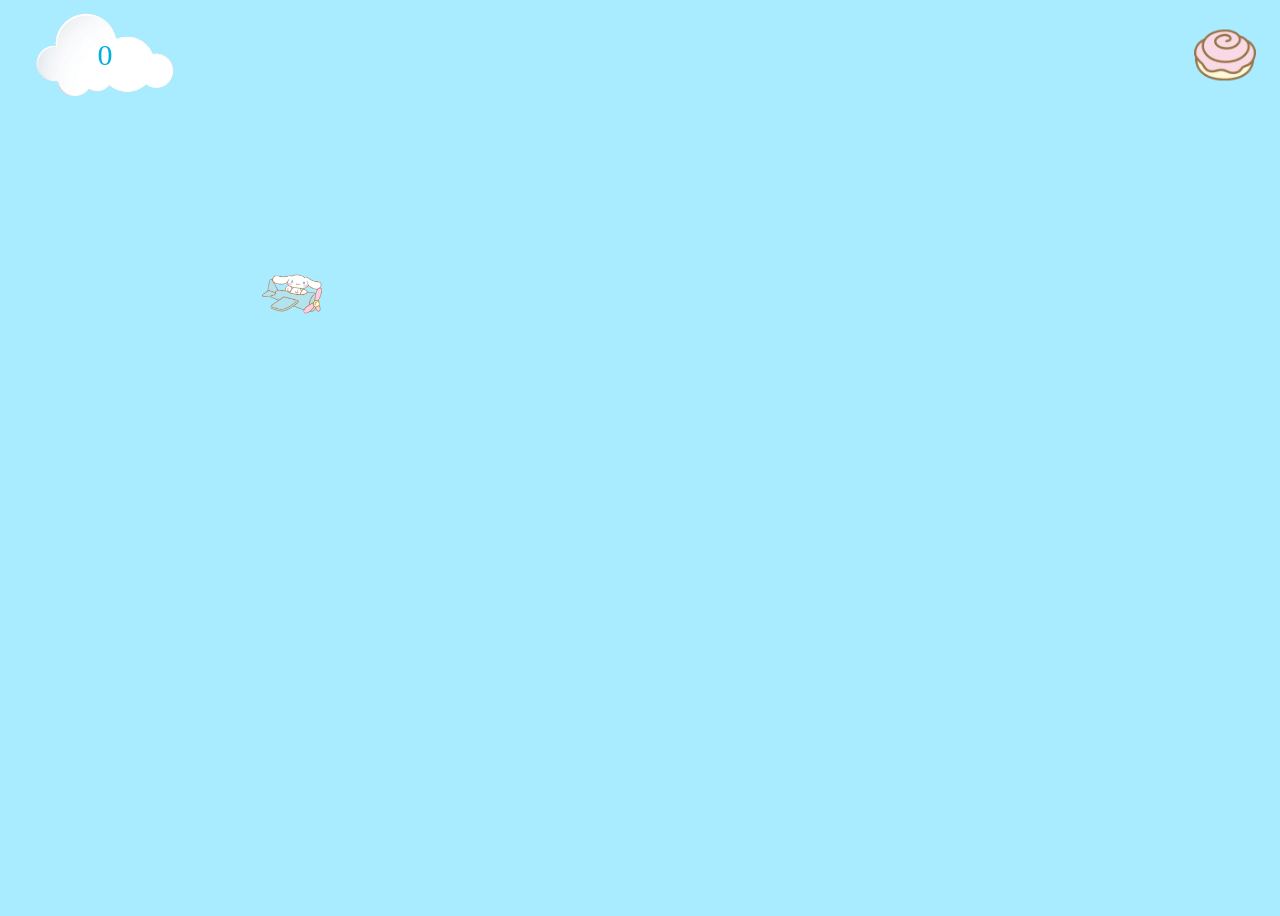
<file: fsd-projects/bouncing-box/index.html>
<!DOCTYPE html>
<html>

<head>
  <meta charset="utf-8" />
  <title>Bouncing Box</title>
  <script src="jquery.min.js"></script>
  <!-- FONTS EMBED BELOW -->
 
  <!-- FONTS ENBED ABOVE -->
  <style>
    /* FONTS EMBED BELOW */
    
    /* FONTS EMBED ABOVE */
    .box {
      background-image: url("imagesB/cinnaPlane.png");
      background-size: contain;
      background-repeat: no-repeat;
      background-position: center;
      width: 70px;
      height: 70px;
      font-size: 300%;
      text-align: center;
      user-select: none;
      display: block;
      position: absolute;
      top: 100px;
      /* Change me! */
      left: 0px;
    }
    .board {
      height: 100vh;
      background-color: rgb(169, 235, 255);
    }
    .scoreBoard {
      height: 100px;
      width: 200px;
      left: 5px;
      top: 5px;
      background-image: url("imagesB/scoreBoard.png");
      background-size: contain;
      background-repeat: no-repeat;
      background-position: center;
      color: rgb(0, 175, 219);
      font-size: 30px;
      place-content: center;
      text-align: center;
      margin: 5;
      position: fixed;
      /* padding: 15px; */
    }
    #reset {
      height: 100px;
      width: 100px;
      background-image: url("imagesB/resetButton.png");
      background-size: contain;
      background-repeat: no-repeat;
      background-position: center;
      right: 5px;
      top: 5px;
      position: fixed;
    }
    .modal {
      display: none;
      position: fixed;
      z-index: 1;
      top: 50%;
      left: 50%;
      transform: translate(-50%, -50%);
      width: 100%;
      height: 100%;
      overflow: auto;
      background-color: rgb(0, 0, 0);
      background-color: rgba(0, 0, 0, 0.4);
    }

    .modalContent {
      background-color: rgb(164, 255, 255);
      color: rgb(0, 173, 241);
      margin: 15% auto;
      text-align: center;
      padding: 20px;
      border: 1px solid;
      border-color: white;
      width: 80%;
    }

    .closeAndReset {
      color: white;
      float: right;
      font-size: 28px;
      font-weight: bold;
    }

    .closeAndReset:hover,
    .closeAndReset:focus {
      color: black;
      text-decoration: none;
      cursor: pointer;
    }
  </style>
  <script src="//cdnjs.cloudflare.com/ajax/libs/jquery/2.1.1/jquery.min.js"></script>
</head>

<body class="board">
  <!-- HTML for the box -->
  <div class="box"></div>
  <div class="scoreBoard">0</div>
  <div id=reset></div>

  <!-- Modal Popups: https://www.w3schools.com/howto/howto_css_modals.asp -->

  <div id="endGameModal" class="modal">
    <div class="modalContent">
      <span class="closeAndReset">&times;</span>
      <h2 id="endGameMessage">error</h2>
    </div>
  </div>

  <script>
    (function () {
      "use strict";
      /* global jQuery */

      /////////////////////////// ///////////////////////////////////////
      /////////////////// SETUP DO NOT DELETE //////////////////////////
      //////////////////////////////////////////////////////////////////

      const box = jQuery(".box"); // reference to the HTML .box element
      const scoreBoard = jQuery(".scoreBoard")
      const board = jQuery(".board"); // reference to the HTML .board element
      const reset = jQuery("#reset");
      const resetModal = jQuery(".closeAndReset");
      const boardWidth = board.width(); // the maximum X-Coordinate of the screen
      const boardHeight = jQuery(window).height();
      // update the boardWidth variable when the window is resized
      jQuery(window).on("resize", function () {
        boardWidth = board.width();
      });

      // Every 50 milliseconds, call the update Function (see below)
      // setInterval(update, 50);
      let interval = setInterval(update, 50)

      // Every time the box is clicked, call the handleBoxClick Function (see below)
      box.on("click", handleBoxClick);
      board.on("click", boardClick);

      reset.on("click", resetGame1);
      resetModal.on("click", resetGame1);

      // moves the Box to a new position on the screen along the X-Axis
      function moveBoxTo(newPositionX, newPositionY) {
        box.css("left", newPositionX);
        box.css("top", newPositionY);
      }

      // changes the text displayed on the Box
      function changeBoxText(newText) {
        scoreBoard.text(newText);
      }

     
      // Endgame function

      const popup = document.getElementById('endGameModal');
      const popupMessage = document.getElementById('endGameMessage');
      const resetGame = document.getElementById('closeAndReset');

      function endGame(outcome) {
        clearInterval(interval);
        switch (outcome) {
          case 'win':
            popupMessage.textContent = "You Win!";
            popup.style.display = "block";
            break;
          case 'lose':
            popupMessage.textContent = "You Lose!"
            popup.style.display = "block";
            break;
          case 'reset':
            popup.style.display = "none";
            console.log("error in endGame function");
            positionX = 0;
            positionY = 0;
            points = 0;
            strikes = 0;
            speedX = 10;
            speedY = 10;

            changeBoxText(points);
            moveBoxTo(positionX, positionY);

            interval = setInterval(update, 50);
            break;
          default:
            alert("Error in code!");
        }
      }

      //////////////////////////////////////////////////////////////////
      /////////////////// YOUR CODE BELOW HERE /////////////////////////
      //////////////////////////////////////////////////////////////////

      // TODO 2 - Variable declarations

      let positionX = 0;
      let positionY = 0;
      let points = 0;
      let strikes = 0;
      let speedX = 10;
      let speedY = 10;
      let speedMult = 3;
    
      const cinnaUpRight = "url('imagesB/cinnaPlane/CinnaUpRight.png')";
      const cinnaDownRight = "url('imagesB/cinnaPlane/CinnaDownRight.png')";
      const cinnaUpLeft = "url('imagesB/cinnaPlane/CinnaUpLeft.png')";
      const cinnaDownLeft = "url('imagesB/cinnaPlane/CinnaDownLeft.png')";

      /**
       * This Function will be called 20 times/second.
       * Each time it is called, it should move the Box to a new location.
       * If the box drifts off the screen, turn it around!
       */
      function update() {

        positionX += speedX;
        positionY += speedY;
        if (positionX > boardWidth || positionX < 0) {
          speedX *= -1;
        }
        if (positionY > boardHeight || positionY < 0) {
          speedY *= -1;
        }
        moveBoxTo(positionX, positionY);

        if (speedX > 0 && speedY < 0) {
          box.css("background-image", cinnaUpRight)
        } else if (speedX > 0 && speedY > 0) {
          box.css("background-image", cinnaDownRight)
        } else if (speedX < 0 && speedY < 0) {
          box.css("background-image", cinnaUpLeft)
        } else if (speedX < 0 && speedY > 0) {
          box.css("background-image", cinnaDownLeft)
        }
      }

      /**
       * This Function will be called each time the box is clicked.
       * Each time it is called, it should perform each of the following actions:
       * - increase the points total
       * - increase the speed
       * - move the box to the left side of the screen.
       */
      function handleBoxClick() {
        let randNumX = Math.random() * boardWidth;
        let randNumY = Math.random() * boardHeight;
        positionX = randNumX;
        positionY = randNumY;
        points++;
        changeBoxText(points);

        if (points % 3 === 0) {
          speedX = points * speedMult + 10;
          speedY = points * speedMult + 10;
        }

        if (points === 10) {
          endGame('win');
        }
      }

      function boardClick() {
        strikes++;

        if (strikes === 10) {
          endGame('lose');
        }
      }
      function resetGame1() {
        endGame('reset')
      }



    })();
  </script>
</body>

</html>
</file>
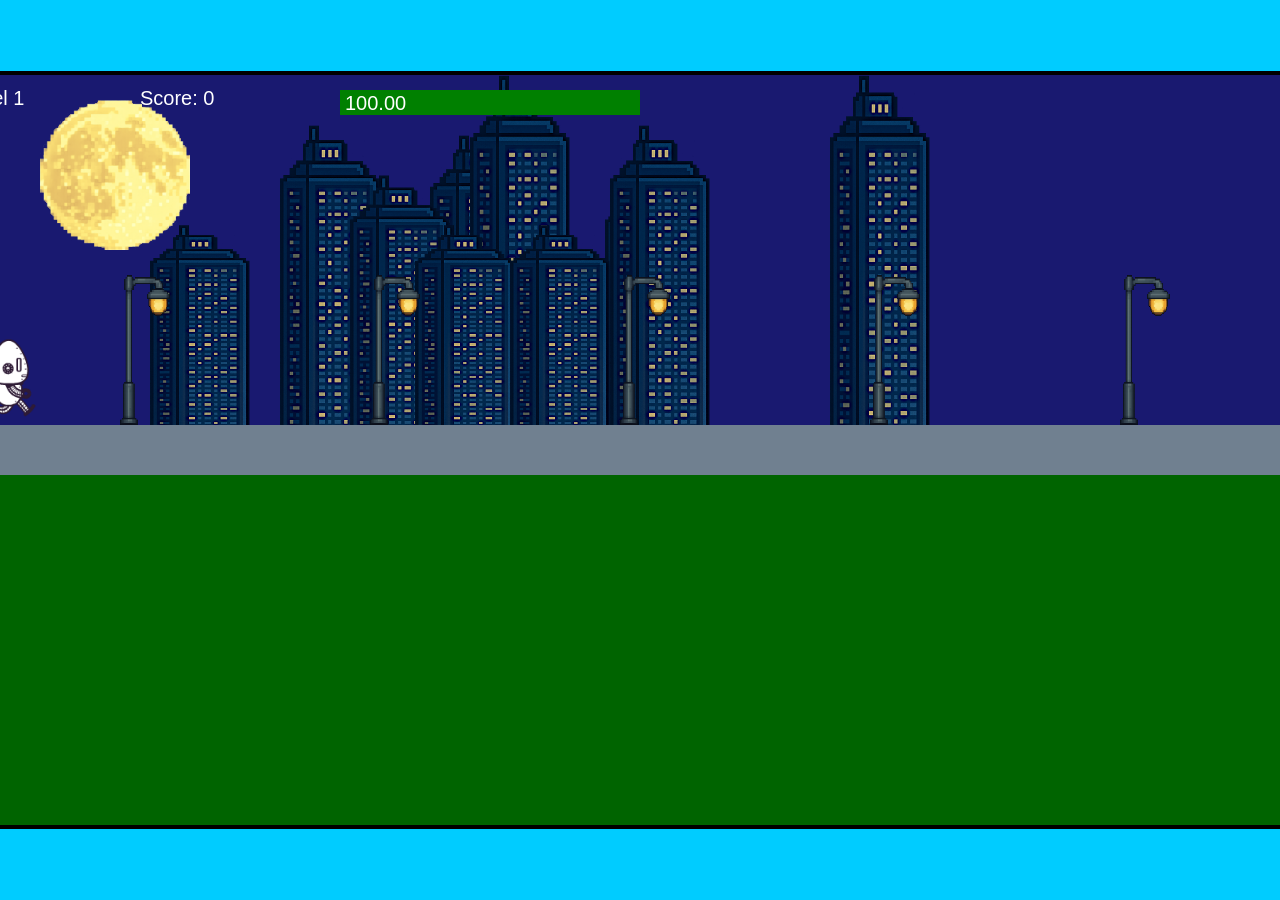
<file: fsd-projects/runtime/index.html>
<!DOCTYPE html>
<html lang="en">
  <head>
    <meta charset="UTF-8" />
    <meta name="viewport" content="width=device-width, initial-scale=1.0" />
    <title>Runtime Neo</title>
    <link rel="stylesheet" href="runtime.css" />
    <script src="https://code.jquery.com/jquery-3.1.0.js"></script>
    <script src="setup.js"></script>
    <script src="levels.js"></script>
    <script src="scenery.js"></script>
    <script src="student.js"></script>
    <script src="main.js"></script>
  </head>
  <body id="body">
    <canvas id="gameCanvas" width="1400" height="750"></canvas>
    <img id="player" src="images/halle.png" />
    <img id="projectile" src="images/projectile.png" />
    <img id="basicPlatform" src="images/interactable/basicPlatform.png" />
    <img id="spikes" src="images/interactable/spikes.png" />
    <img id="bug" src="images/interactable/bug.png" />
    <img id="healthUp" src="images/interactable/healthUp.png" />
    <img id="flag" src="images/interactable/flag.png" />
    <img id="moon" src="images/backgrounds/moon.png" />
    <img id="building" src="images/backgrounds/building.png" />
    <img id="lamp" src="images/backgrounds/lamp.png" />
  </body>
</html>
</file>
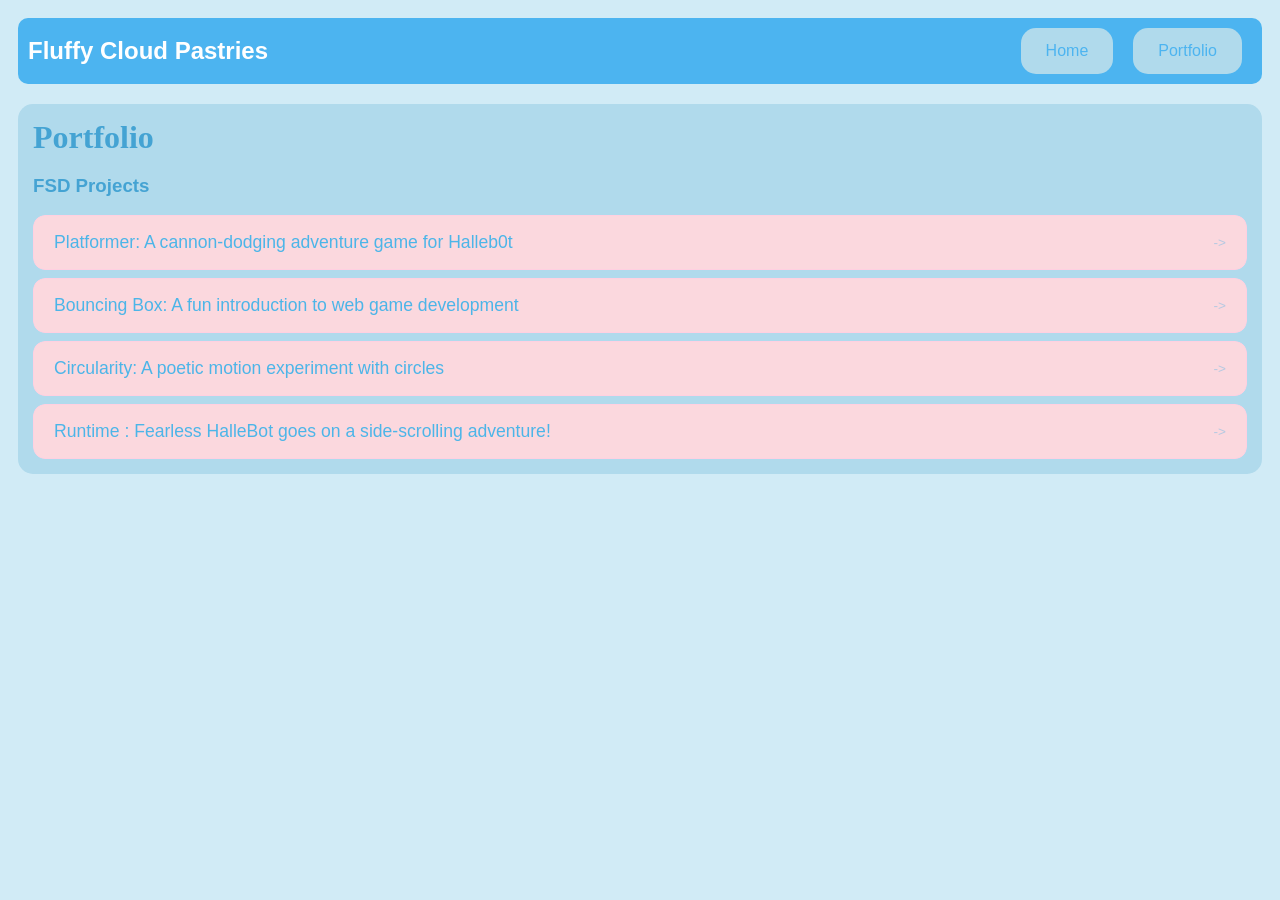
<file: portfolio.html>
<!DOCTYPE html>
<html>

<head>
  <title>Fluffy Cloud Pastries</title>
  <link rel="stylesheet" href="style.css">
</head>

<body>
  <div id="all-contents">
    <nav>
      <h1 class="fuzzy-bubbles-bold">Fluffy Cloud Pastries</h1>
      <ul id="nav-ul">
        <li class="nav-li">
          <a class="navbar" href="index.html">Home</a>
        </li>
        <li class="nav-li">
          <a href="portfolio.html">Portfolio</a>
        </li>
      </ul>
    </nav>
  </div>
  <main>
    <div class="content">
      <h1>Portfolio</h1>
      <h3>FSD Projects</h3>
      <ul id="portfolio">
        <li>
          <a href="fsd-projects/platformer/">Platformer: A cannon-dodging adventure game for Halleb0t</a>
        </li>
        <li>
          <a href="fsd-projects/bouncing-box/">Bouncing Box: A fun introduction to web game development</a>
        </li>
        <li>
          <a href="fsd-projects/circularity/">Circularity: A poetic motion experiment with circles</a>
        </li>
        <li>
          <a href="fsd-projects/runtime/">Runtime : Fearless HalleBot goes on a side-scrolling adventure!</a>
        </li>
      </ul>

    </div>
  </main>
</body>

</html>
</file>
<file: fsd-projects/runtime/runtime.css>
/* runtime.css */
/* Styles for Runtime Neo auto-runner game */

img {
  display: none;
}

#gameCanvas {
  position: absolute;
  border: 4px solid #000;
  top: 50%;
  left: 50%;
  transform: translate(-50%, -50%);
}

body {
  margin: 0;
  background-color: #00ccff;
  font-family: Arial, sans-serif;
  text-align: center;
  overflow: hidden;
}
</file>
<file: style.css>
/* fonts embed*/
.fuzzy-bubbles-regular {
  font-family: "Fuzzy Bubbles", sans-serif;
  font-weight: 400;
  font-style: normal;
}

.fuzzy-bubbles-bold {
  font-family: "Fuzzy Bubbles", sans-serif;
  font-weight: 700;
  font-style: normal;
}

/* CSS FOR WEBSITE */

h1 {
  font-family: Cloud;
}

body {
  background: #d1ebf6;
  color: white;
  padding: 10px;
  font-family: Arial, sans-serif;
  text-wrap: nowrap;
  overflow-x: auto;
}

/* NAVIGATION CSS  */
nav {
  background: #4cb4f0;
  margin: 0 auto;
  display: flex;
  padding: 10px;
  border-radius: 10px;
  margin-bottom: 20px;
}
h1 {
  display: flex;
  align-items: center;
  color: white;
  flex: 1;
  margin: 0;
}
#nav-ul {
  list-style-type: none;
  margin: 0;
  padding: 0;
  display: flex;
}
.nav-li {
  display: inline-block;
  padding: 0 10px;
}
a {
  text-decoration: none;
  color: #fff;
}
a:link,
a:visited {
  background-color: #b0daec;
  color: #4cb4f0;
  padding: 14px 25px;
  text-align: center;
  text-decoration: none;
  display: inline-block;
  border-radius: 15px;
}

a:hover,
a:active {
  background-color: #fefbba;
}
main {
  background: #b0daec;
  display: flex;
  margin-top: 20px;
  overflow-x: none;
  border-radius: 15px;
  color: #4cb4f0;
}
.sideBar {
  margin-right: 10px;
  padding: 10px;
}
.sidebarImg {
  width: 200px;
  border-radius: 15px;
}
.content {
  flex: 1;
  padding: 15px;
}
#interests {
  border-radius: 15px;
  border: 4px white dotted;
  padding: 8px;
  margin-top: 20px;
  margin-right: 20px;
  margin-bottom: 20px;
  margin-left: 20px;
}

/* Portfolio styles */
.content h1 {
  color: #44a3d3;
}
.content h3 {
  color: #44a3d3;
}

#portfolio {
  list-style: none;
  margin: 0;
  padding: 0;
  width: 100%;
  display: flex;
  flex-direction: column;
  gap: 8px;
}

#portfolio li {
  border-radius: 12px;
  overflow: hidden;
}

#portfolio a {
  display: flex;
  justify-content: space-between;
  align-items: center;
  text-decoration: none;
  color: #4cb5e8;
  padding: 16px 20px;
  font-size: 1.1rem;
  font-weight: 500;
  background: #fbd8de;
  border: 1px solid #ffd0e1;
  border-radius: 12px;
  transition:
    background 0.25s ease,
    color 0.25s ease,
    transform 0.25s ease;
}

#portfolio a:hover {
  background: #e9dcef;
  color: #fff;
  transform: translateX(4px);
}

#portfolio a::after {
  content: "->";
  font-size: 0.85rem;
  opacity: 0.4;
  transition: opacity 0.25s ease;
  white-space: nowrap;
}

#portfolio a:hover::after {
  opacity: 1;
}
</file>
